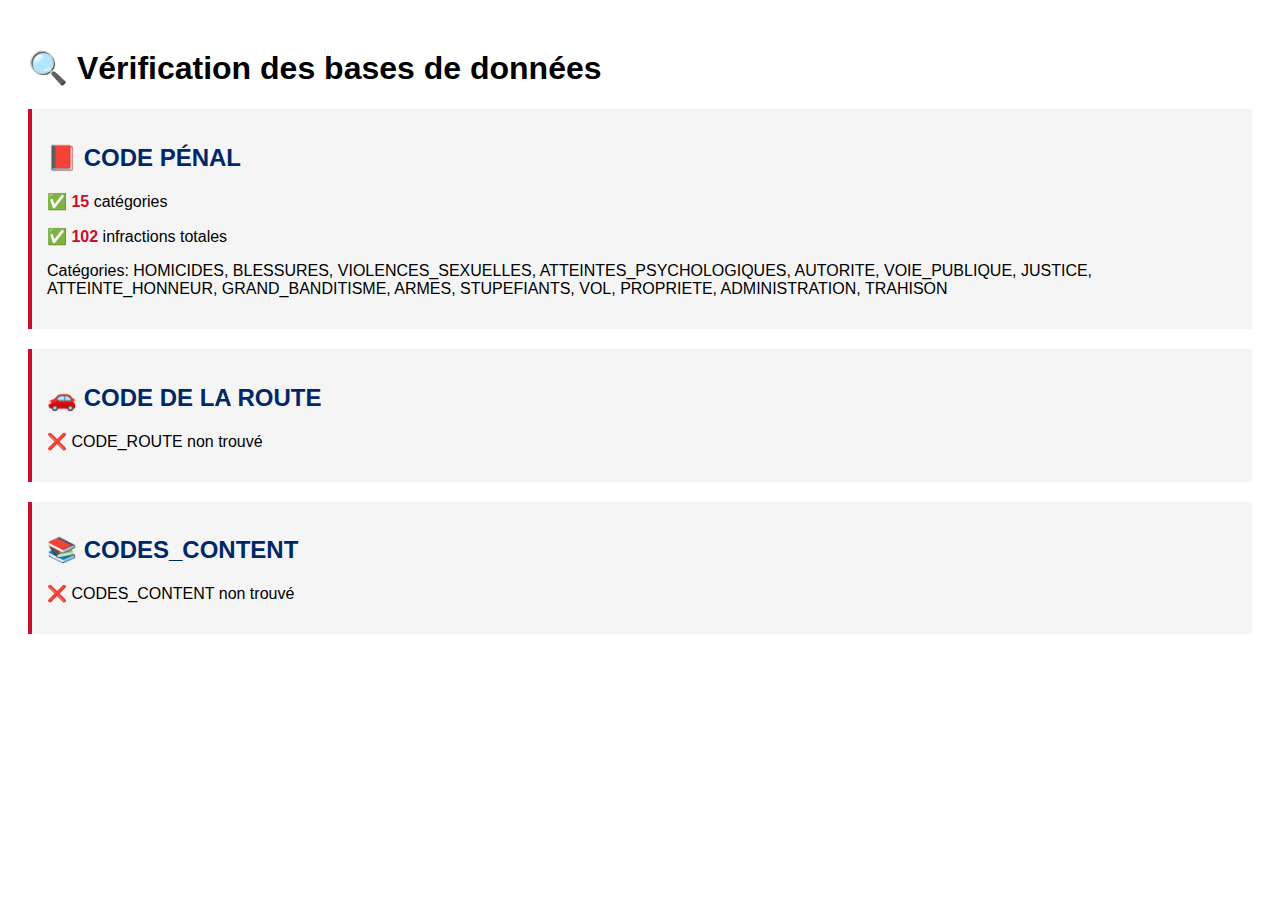
<file: verification.html>
<!DOCTYPE html>
<html lang="fr">
<head>
    <meta charset="UTF-8">
    <title>Vérification des données</title>
    <style>
        body { font-family: Arial; padding: 20px; }
        .section { margin: 20px 0; padding: 15px; background: #f5f5f5; border-left: 4px solid #C8102E; }
        h2 { color: #002868; }
        .count { font-weight: bold; color: #C8102E; }
    </style>
</head>
<body>
    <h1>🔍 Vérification des bases de données</h1>
    
    <div id="results"></div>
    
    <script src="data.js"></script>
    <script>
        const results = document.getElementById('results');
        
        // Vérifier CODE_PENAL
        let html = '<div class="section">';
        html += '<h2>📕 CODE PÉNAL</h2>';
        if (typeof CODE_PENAL !== 'undefined') {
            let totalPenal = 0;
            Object.keys(CODE_PENAL).forEach(cat => {
                totalPenal += CODE_PENAL[cat].length;
            });
            html += `<p>✅ <span class="count">${Object.keys(CODE_PENAL).length}</span> catégories</p>`;
            html += `<p>✅ <span class="count">${totalPenal}</span> infractions totales</p>`;
            html += '<p>Catégories: ' + Object.keys(CODE_PENAL).join(', ') + '</p>';
        } else {
            html += '<p>❌ CODE_PENAL non trouvé</p>';
        }
        html += '</div>';
        
        // Vérifier CODE_ROUTE
        html += '<div class="section">';
        html += '<h2>🚗 CODE DE LA ROUTE</h2>';
        if (typeof CODE_ROUTE !== 'undefined') {
            let totalRoute = 0;
            Object.keys(CODE_ROUTE).forEach(cat => {
                totalRoute += CODE_ROUTE[cat].length;
            });
            html += `<p>✅ <span class="count">${Object.keys(CODE_ROUTE).length}</span> catégories</p>`;
            html += `<p>✅ <span class="count">${totalRoute}</span> infractions totales</p>`;
            html += '<p>Catégories: ' + Object.keys(CODE_ROUTE).join(', ') + '</p>';
        } else {
            html += '<p>❌ CODE_ROUTE non trouvé</p>';
        }
        html += '</div>';
        
        // Vérifier CODES_CONTENT
        html += '<div class="section">';
        html += '<h2>📚 CODES_CONTENT</h2>';
        if (typeof CODES_CONTENT !== 'undefined') {
            html += `<p>✅ <span class="count">${Object.keys(CODES_CONTENT).length}</span> codes disponibles</p>`;
            html += '<ul>';
            Object.keys(CODES_CONTENT).forEach(code => {
                const data = CODES_CONTENT[code];
                if (data.sections) {
                    html += `<li><strong>${code}</strong>: ${data.title} (${Object.keys(data.sections).length} sections)</li>`;
                } else if (data.content) {
                    html += `<li><strong>${code}</strong>: ${data.title} (contenu HTML)</li>`;
                }
            });
            html += '</ul>';
        } else {
            html += '<p>❌ CODES_CONTENT non trouvé</p>';
        }
        html += '</div>';
        
        results.innerHTML = html;
    </script>
</body>
</html>
</file>
